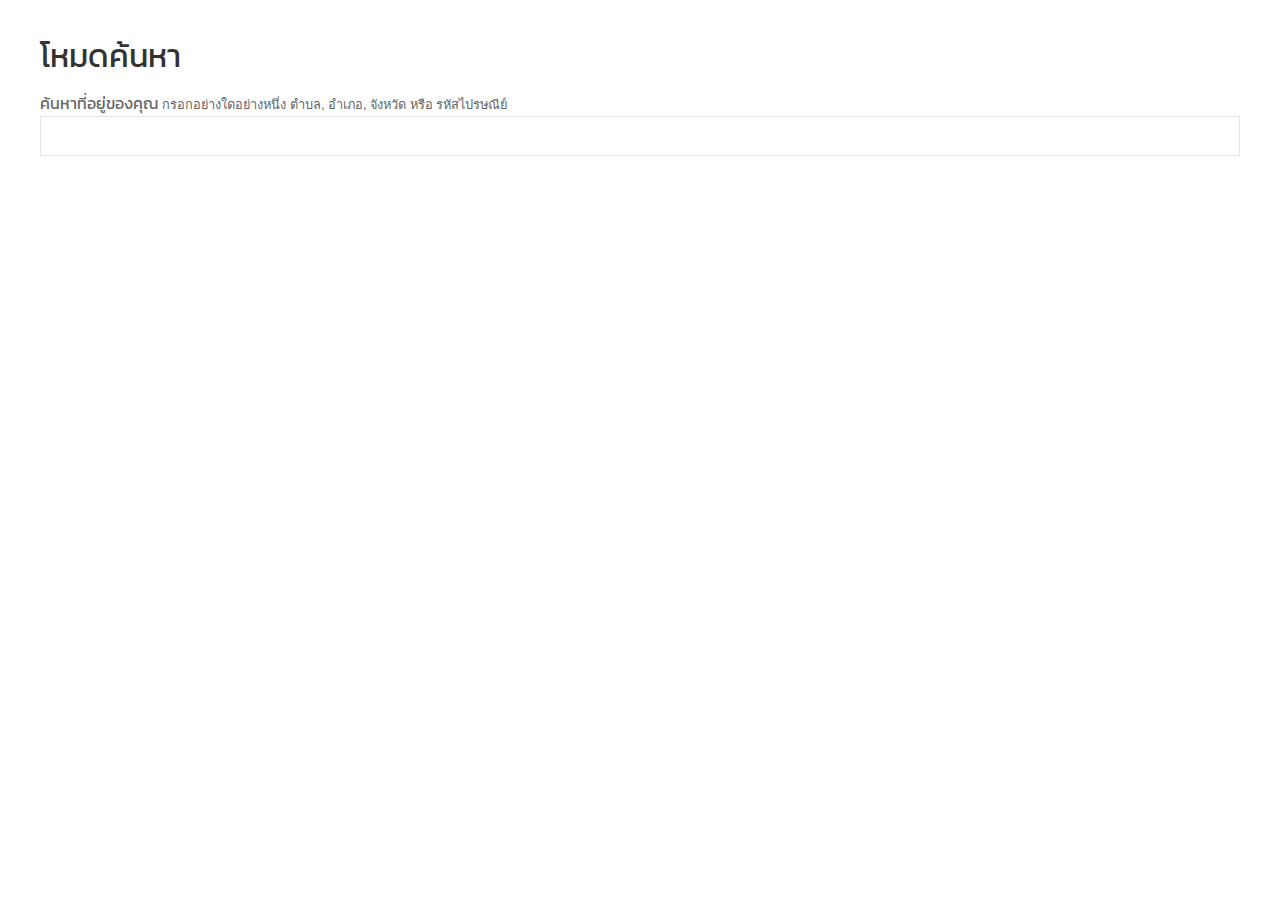
<file: index.html>
<!DOCTYPE html>
<html lang="th">
<head>
    <meta charset="UTF-8">
    <meta http-equiv="X-UA-Compatible" content="IE=edge">
    <meta name="viewport" content="width=device-width, initial-scale=1">
    
    <title>Thai Address Query</title>
    
    <link rel="stylesheet" href="https://fonts.googleapis.com/css?family=Kanit">
    <link rel="stylesheet" href="./uikit.css">
    <link rel="stylesheet" href="./jquery.Thailand.min.css">

    <style>
        a, h1, h2, .h2{
            font-family: 'Kanit', sans-serif;
            line-height: 1em;
        }
    </style>    

</head>
<body>

    <div class="uk-container uk-padding">
        <h2>โหมดค้นหา</h2>
        <div id="loader">
            <div uk-spinner></div> รอสักครู่ กำลังโหลดฐานข้อมูล...
        </div>
        <form id="demo2" class="demo" style="display:none;" autocomplete="off">
            <label class="h2">ค้นหาที่อยู่ของคุณ</label>
            <small>กรอกอย่างใดอย่างหนึ่ง ตำบล, อำเภอ, จังหวัด หรือ รหัสไปรษณีย์</small>
            <input name="search" class="uk-input uk-width-1-1" type="text">
            <div id="demo2-output" class="uk-margin"></div>
        </form>
    </div>

    <script type="text/javascript" src="./data/jquery-3.2.1.min.js"></script>    
    <script type="text/javascript" src="./data/uikit.min.js"></script>
    <script type="text/javascript" src="./data/JQL.min.js"></script>
    <script type="text/javascript" src="./data/typeahead.bundle.js"></script>    
    <script type="text/javascript" src="./data/jquery.Thailand.min.js"></script>    
    <script type="text/javascript">

        $.Thailand({
            database: './data/db.json', 
            $search: $('#demo2 [name="search"]'),

            onDataFill: function(data){
                console.log(data)
                var html = '<b>ที่อยู่:</b> ตำบล' + data.district + ' อำเภอ' + data.amphoe + ' จังหวัด' + data.province + ' ' + data.zipcode;
                $('#demo2-output').prepend('<div class="uk-alert-warning" uk-alert><a class="uk-alert-close" uk-close></a>' + html + '</div>');
            },
            onLoad: function(){
                console.info('Autocomplete is ready!');
                $('#loader, .demo').toggle();
            }

        });
    </script>
    
</body>
</html>
</file>
